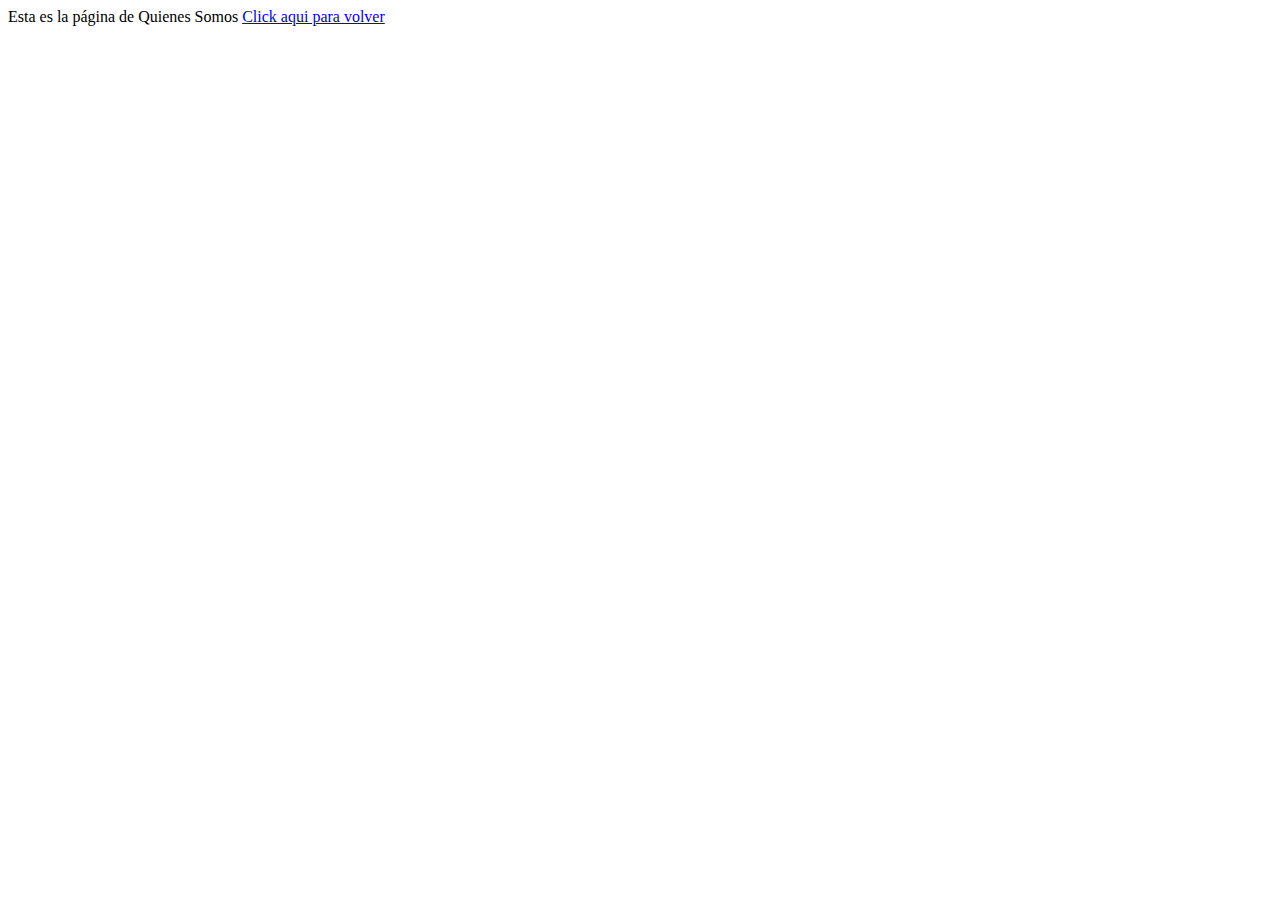
<file: paginas/quienes.html>
<!DOCTYPE html>
<html lang="en">
<head>
    <meta charset="UTF-8">
    <meta name="viewport" content="width=device-width, initial-scale=1.0">
    <title>Quienes - SergioAznar</title>
    <link rel="icon" type="image/png" href="../images/favicon.PNG" />
</head>
<body>
    Esta es la página de Quienes Somos <a href="../index.html">Click aqui para volver</a>
</body>
</html>
</file>
